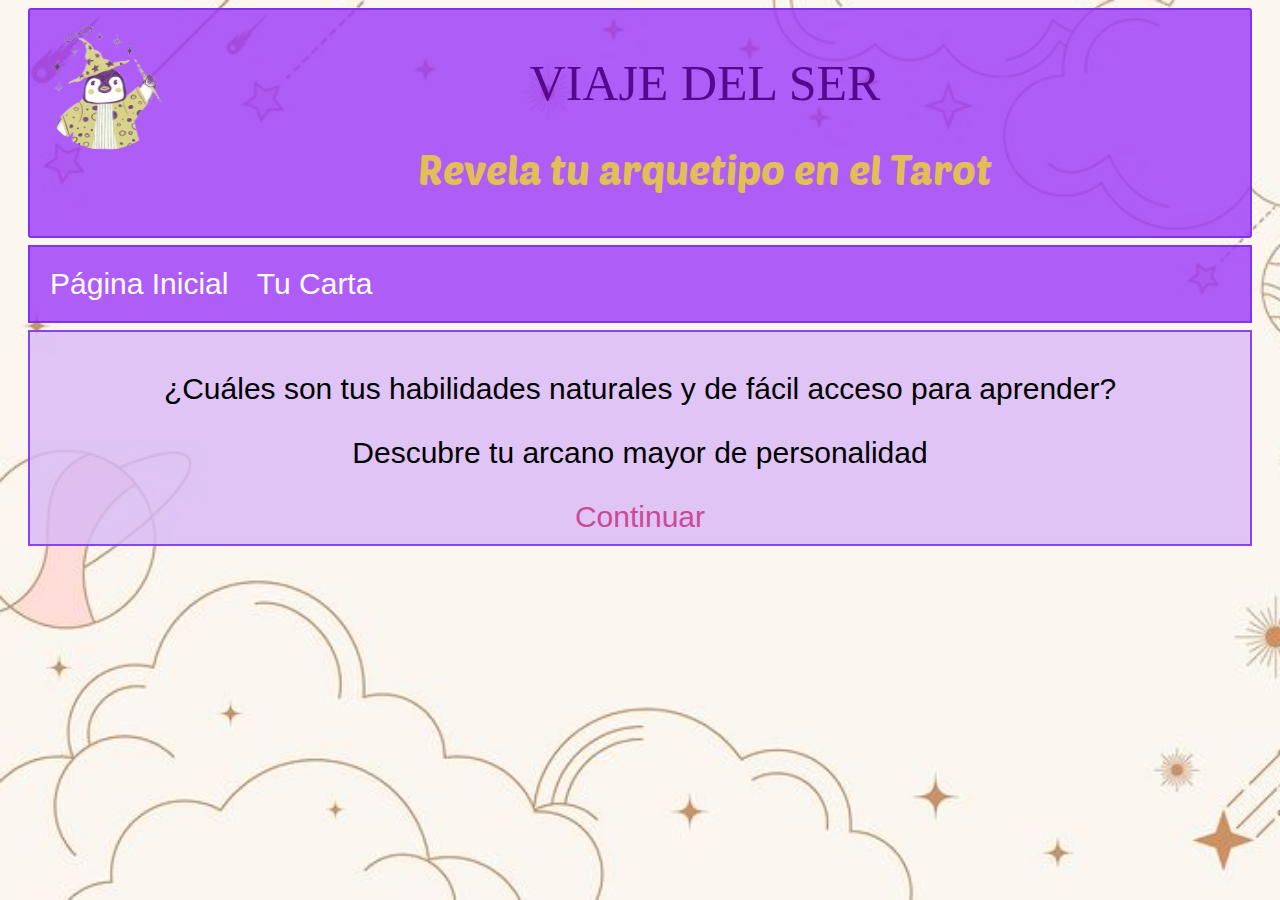
<file: index.html>
<!DOCTYPE html>
<html lang="es">
<head>
    <meta charset="UTF-8">
    <meta content="Ana Rosario Funes" name="autor">
    <meta content="Página para calcular tu arcano mayor" name="descripcion">
    <meta content="arcanos, tarot, calcular, html, css" name="keywords">
    <title>Calculadora de Arcanos</title>
    <link rel="preconnect" href="https://fonts.googleapis.com">
    <link rel="preconnect" href="https://fonts.gstatic.com" crossorigin>
    <link href="https://fonts.googleapis.com/css2?family=Poetsen+One&display=swap" rel="stylesheet">
    <link rel="preconnect" href="https://fonts.googleapis.com">
    <link rel="preconnect" href="https://fonts.googleapis.com">
    <link rel="stylesheet" href="estilo.css" type="text/css">
    <link rel="shortcut icon" href="imagenes/favicon.png">
    <script type="text/javascript" src="funciones.js"></script>
</head>

<body class="tarot">
<header>
    <div class="cabecera">
        <img id="pinguin" src="imagenes/pingumago.png" alt="Logo de la Página">
        <h1>VIAJE DEL SER</h1>
        <h2>Revela tu arquetipo en el Tarot</h2>
    </div>
</header>

<nav class="nav">
    <ul>
        <li><a href="index.html">Página Inicial</a></li>
        <li><a href="fecha.html">Tu Carta</a></li>
    </ul>
</nav>

<div>
    <p>
        ¿Cuáles son tus habilidades naturales y de fácil acceso para aprender?
    </p>

    <p>
        Descubre tu arcano mayor de personalidad
    </p>
    <a href="fecha.html" target="_self">Continuar</a>
</div>

</body>

</html>
</file>
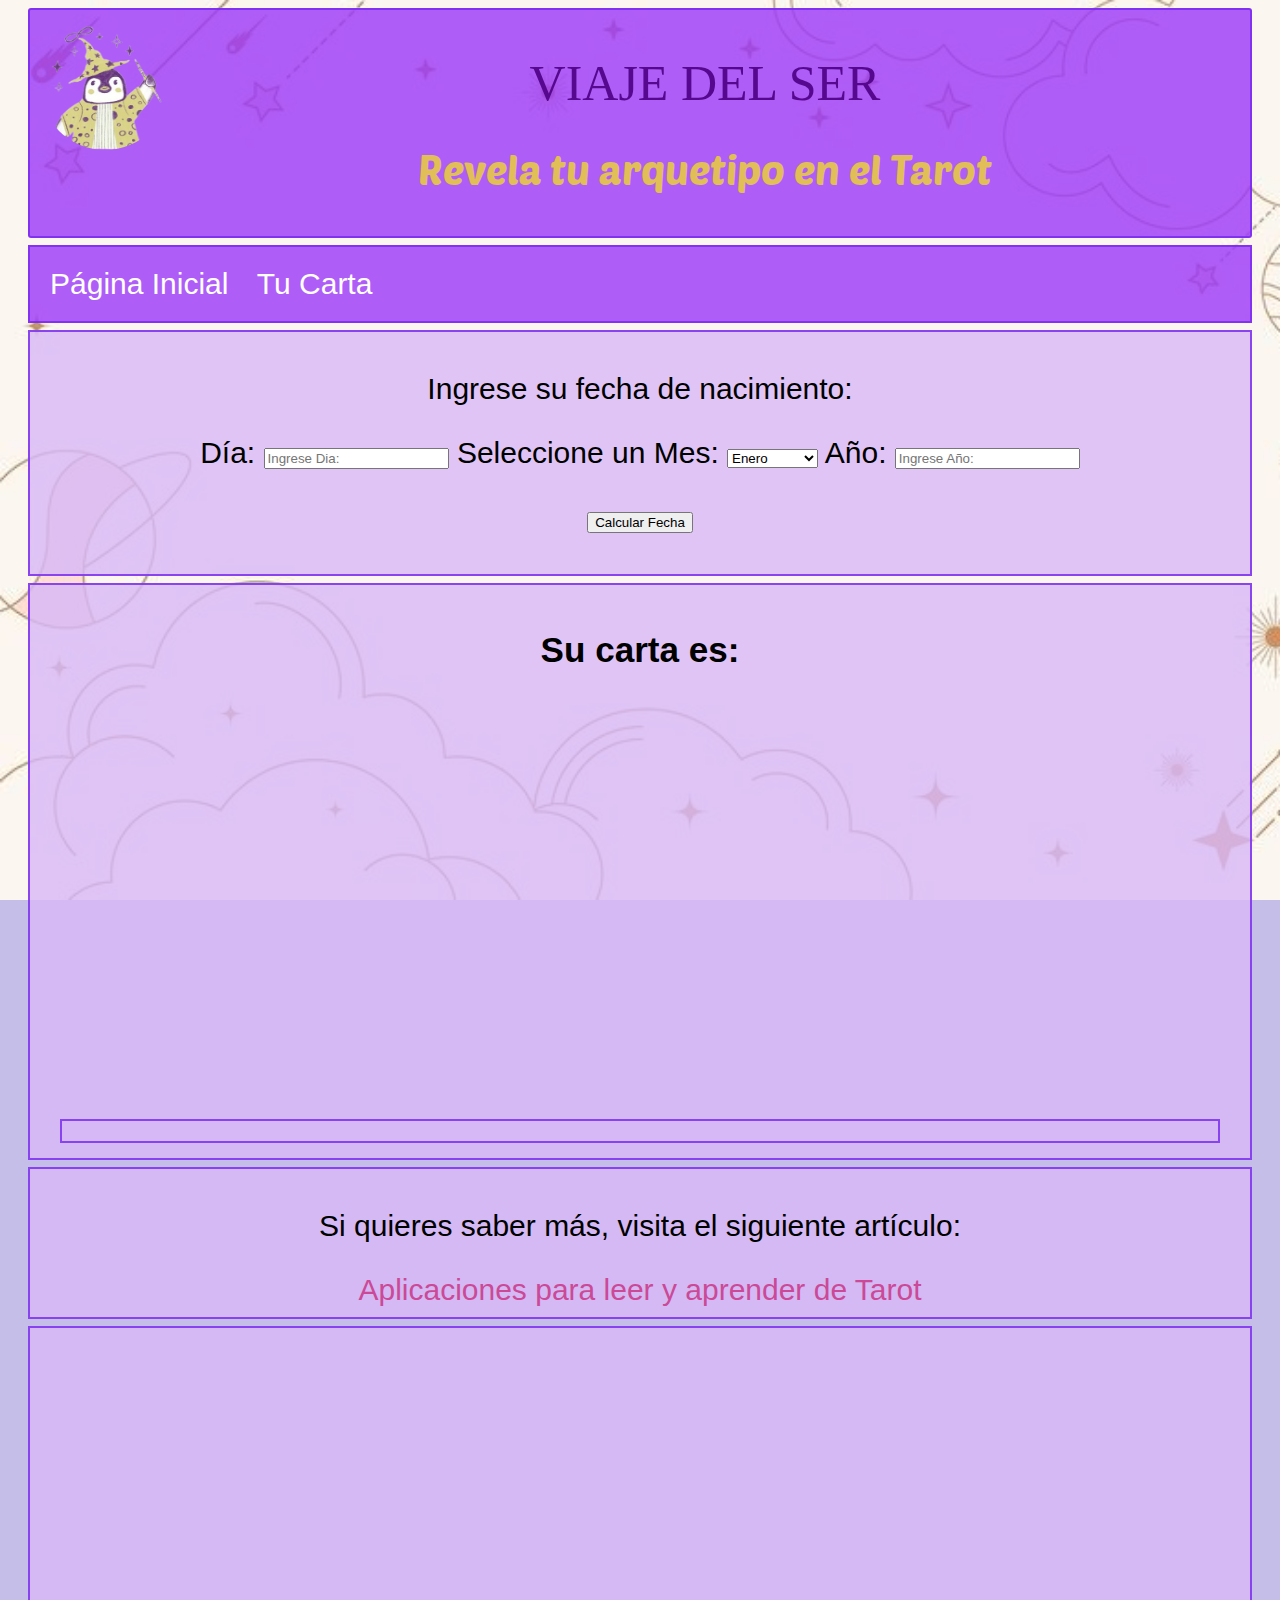
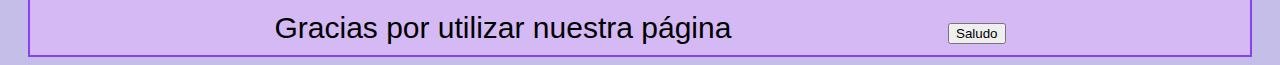
<file: fecha.html>
<!DOCTYPE html>
<html lang="es">

<head>
    <meta charset="UTF-8">
    <meta content="Ana Rosario Funes" name="autor">
    <meta content="Página para calcular tu arcano mayor" name="descripcion">
    <meta content="arcanos, tarot, calcular, html, css" name="keywords">
    <title>Calculadora de Arcanos</title>
    <link rel="preconnect" href="https://fonts.googleapis.com">
    <link rel="preconnect" href="https://fonts.gstatic.com" crossorigin>
    <link href="https://fonts.googleapis.com/css2?family=Poetsen+One&display=swap" rel="stylesheet">
    <link rel="preconnect" href="https://fonts.googleapis.com">
    <link rel="preconnect" href="https://fonts.googleapis.com">
    <link rel="stylesheet" href="estilo.css" type="text/css">
    <link rel="shortcut icon" href="imagenes/favicon.png">
    <script type="text/javascript" src="funciones.js"></script>
</head>
<body class="tarot">
<header>
    <div class="cabecera">
        <img id="pinguin" src="imagenes/pingumago.png" alt="Logo de la Página">
        <h1>VIAJE DEL SER</h1>

        <h2>Revela tu arquetipo en el Tarot</h2>
    </div>
</header>
<nav class="nav">
    <ul>
        <li><a href="index.html">Página Inicial</a></li>
        <li><a href="fecha.html">Tu Carta</a></li>
    </ul>
</nav>

<div>
    <p>
        Ingrese su fecha de nacimiento:
    </p>
    <p>
        <label for="dia">Día:</label>
        <input type="number" name="dia" id="dia" size="30" placeholder="Ingrese Dia: " maxlength="2" min="1">
        <label for="mes">Seleccione un Mes:</label>
        <select name="mes" id="mes">
            <option value="01">Enero</option>
            <option value="02">Febrero</option>
            <option value="03">Marzo</option>
            <option value="04">Abril</option>
            <option value="05">Mayo</option>
            <option value="06">Junio</option>
            <option value="07">Julio</option>
            <option value="08">Agosto</option>
            <option value="09">Septiembre</option>
            <option value="10">Octubre</option>
            <option value="11">Noviembre</option>
            <option value="12">Diciembre</option>
        </select>
        <label for="anio">Año:</label>
        <input type="number" name="anio" id="anio" size="30" placeholder="Ingrese Año: " maxlength="4" min="4">
    </p>

    <p>
        <button id="calcular" type="button" onclick="calcularFecha()">
            Calcular Fecha
        </button>
    </p>
</div>


<div id="resultado">
    <h3>Su carta es:</h3>
    <canvas id="canvas" width="300" height="400"></canvas>
    <div id="descripcionCarta"></div>
</div>
<div>
    <p>Si quieres saber más, visita el siguiente artículo:</p>
    <a href="https://www.infobae.com/america/tecno/2022/12/27/lista-de-6-aplicaciones-para-leer-y-aprender-del-tarot/"
       target="_blank">Aplicaciones para leer y aprender de Tarot</a>
</div>
<footer class="foot">

    Gracias por utilizar nuestra página
    <canvas id="miCanvas" width="200" height="300"></canvas>
    <button onclick="startAnimacion()">Saludo</button>
</footer>
</body>
</html>
</file>
<file: estilo.css>
div {
    border: 2px solid rgba(119, 40, 238, 0.82);
    padding: 10px;
    margin: 7px 20px 5px;
    background-color: rgba(216, 183, 246, 0.81);
    text-align: center;
    font-family: "Poppins", sans-serif;
    font-weight: 300;
    font-style: normal;
    font-size: 30px;
}

.cabecera {
    border: 2px solid rgba(119, 40, 238, 0.82);
    padding: 10px;
    margin: 7px 20px 5px;
    background-color: rgba(158, 59, 248, 0.82);
    border-radius: 03px;
    text-align: center;
}

#pinguin {
    width: 130px;
    height: 130px;
    float: left;
    border-radius: 50%;
}

.tarot {
    text-align: justify;
    background-color: #c4bee8;
    background-image: url("imagenes/fondo.jpeg");
    background-repeat: no-repeat;
    background-size: cover;
    background-attachment: fixed;
    font-family: "Poppins", sans-serif;
    font-weight: 300;
    font-style: normal;
    font-size: 30px;
}

.foot {
    border: 2px solid rgba(119, 40, 238, 0.82);
    padding: 10px;
    margin: 7px 20px 5px;
    background-color: rgba(216, 183, 246, 0.81);
    text-align: center;
    font-family: "Poppins", sans-serif;
    font-weight: 300;
    font-style: normal;
    font-size: 30px;
}


h1 {
    font-family: "Sedan SC", serif;
    font-weight: 400;
    font-style: normal;
    font-size: 50px;
    color: #56088f;
}

h2 {
    font-family: "Poetsen One", sans-serif;
    font-weight: 400;
    font-style: normal;
    font-size: 40px;
    color: #e1be58;
}

/*tanto arcano como arcanoresul estan de más*/

.arcano {
    width: 250px;
    height: 300px;
    float: initial;
}

.arcanoresul {
    width: 200px;
    height: 250px;
    float: initial;
    text-align: center;
    font-size: medium;
}

a {
    color: #cb4997;
    width: 10px;
    height: 10px;
    text-decoration: none;
    font-size: 30px;
}

a:hover {
    color: rgb(25, 42, 144);
}

nav {
    border: 2px solid rgba(119, 40, 238, 0.82);
    background-color: rgba(158, 59, 248, 0.82);
    color: #0e0303;
    padding: 10px;
    margin: 7px 20px 5px;
    font-family: "Poppins", sans-serif;
    font-weight: 300;
    font-style: normal;
    font-size: 30px;
}

nav ul {
    list-style: none;
    margin: 0;
    padding: 0;
}

nav li {
    display: inline-block;
    margin: 10px;
}

nav a {
    color: #fff;
    text-decoration: none;
}
</file>
